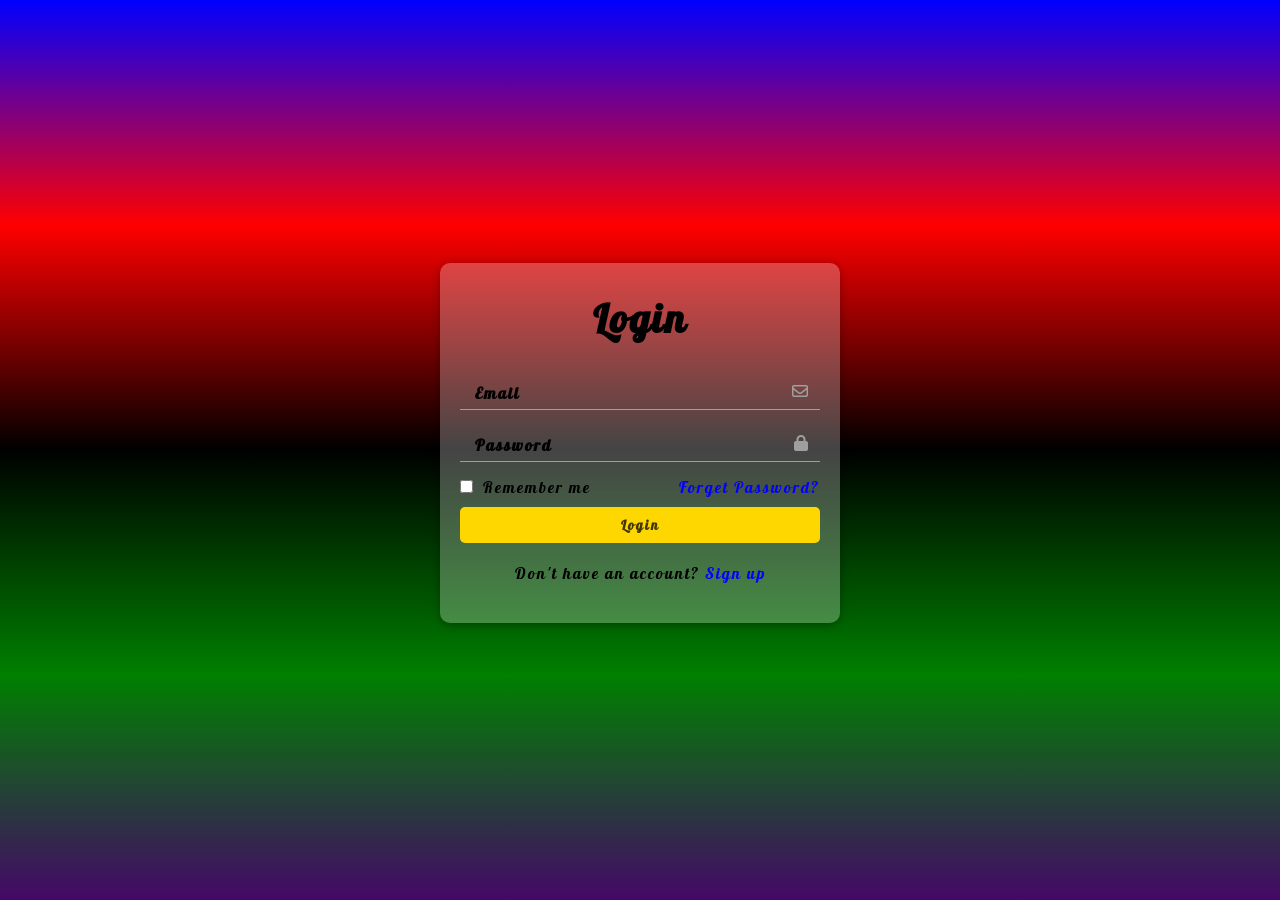
<file: index.html>
<!doctype html>
<html lang="en">
  <head>
    <meta charset="UTF-8" />
    <meta name="viewport" content="width=device-width, initial-scale=1.0" />
    <link
      rel="shortcut icon"
      href="https://assets.streamlinehq.com/image/private/w_300,h_300,ar_1/f_auto/v1/icons/ui-actions/login-ea083uwet2vpu5dyewv19k.png/login-7jy93lp4yahwdnjciib2.png?_a=DATAiZAAZAA0"
      type="image/x-icon"
    />
    <link rel="stylesheet" href="./CSS/Login.css" />
    <link
      rel="stylesheet"
      href="https://cdnjs.cloudflare.com/ajax/libs/font-awesome/6.4.0/css/all.min.css"
    />
    <title>Login Page</title>
  </head>
  <body>
    <div class="container">
      <form>
        <h1>Login</h1>
        <div>
          <input type="email" id="email" placeholder="." name="Email" required />
          <label for="email">Email</label>
          <i class="fa-regular fa-envelope"></i>
        </div>

        <div>
          <input type="password" id="password" placeholder="." name="password" required />
          <label for="password">Password</label>
          <i class="fa-solid fa-lock"></i>
        </div>

        <div class="remember">
          <label for="checkbox-remember">
            <input type="checkbox" name="remember" id="checkbox-remember" />
            Remember me</label
          >
          <a href="#">Forget Password?</a>
        </div>
        <button type="submit">Login</button>
        <p>Don't have an account? <a href="#">Sign up</a></p>
      </form>
    </div>
  </body>
</html>
</file>
<file: CSS/Login.css>
@import url('https://fonts.googleapis.com/css2?family=Lobster&display=swap');
@import url('https://fonts.googleapis.com/css2?family=Bitcount+Ink:wght@100..900&family=Lobster&display=swap');
* {
    margin: 0;
    padding: 0;
    box-sizing: border-box;
    font-family: "Lobster", sans-serif;
    letter-spacing: 2px;
}

body {
    background-image: url(https://png.pngtree.com/thumb_back/fh260/background/20240103/pngtree-vivid-abstract-texture-a-burst-of-colorful-background-image_13892083.png) ,linear-gradient( to bottom , blue , red , black , green , rgb(69, 8, 104));
    background-size: cover;
    display: flex;
    justify-content: center;
    align-items: center;
    min-height: 100vh;
}

.container {
    background-color: #ffffff44;
    border-radius: 10px;
    box-shadow: 0 2px 10px rgba(0, 0, 0, 0.3);
    width: 400px;
    max-width: 100%;
    overflow: hidden;
}

h1 {
    /* font-family: "Bitcount Ink", sans-serif;
    text-shadow: rgb(0, 0, 0) 2px 2px 4px; */
    background-color: transparent;
    color: black;
    padding: 10px 0;
    text-align: center;
    margin-bottom: 20px;
    border-radius: 10px;
    font-size: 40px;
}

form {
    padding: 20px;
}
div {
    margin-bottom: 15px;
    position: relative;
}

input[type="email"],
input[type="password"] {
    width: 100%;
    padding: 10px;
    border: none;
    border-bottom: 1px solid #a09f9f;
    background: transparent;
}

input[type="email"] + label,
input[type="password"] + label {

    position: absolute;
    top: 20px;
    left: 10px;
    transform: translateY(-50%);
    transition: all 0.3s ease;
    font-weight: bolder;
    background-color: transparent;
    padding: 0 5px;
}

input[type="email"]:focus + label,
input[type="password"]:focus + label {

    display: block;
    transform: translateY(-100%);
    font-size: 0.9em;
    font-weight: bold;
    position: absolute;
    top: 10px;
    left: 6px;
    padding: 0 5px;
}

input[type="email"]::placeholder, 
input[type="password"]::placeholder {
    color: transparent;
}

input[type="email"]:not(:placeholder-shown) +label,
input[type="password"]:not(:placeholder-shown) +label {
    display: block;
    transform: translateY(-100%);
    font-size: 0.9em;
    font-weight: bold;
    position: absolute;
    top: 10px;
    left: 6px;
    padding: 0 5px;
}

input[type="email"]:focus,
input[type="password"]:focus{
    width: 100%;
    padding: 15px;
    padding-bottom: 6px;
    outline: none;
    border: none;
    border-bottom: 2px solid black;
}

.remember {
    display: flex;
    justify-content: space-between;
    margin: 10px 0 ;
}

button[type="submit"] {
    background-color: #FFD700;
    color: rgb(66, 55, 3);
    padding: 10px 20px;
    border: none;
    border-radius: 5px;
    cursor: pointer;
    width: 100%;
    font-weight: bold;
}

p {
    text-align: center;
    margin: 20px 0;
}

a {
    color: blue;
    text-decoration: none;
}

a:hover {
    text-decoration: underline;
}

input[type="checkbox"] {
    margin-right: 5px;
}

i {
    position: absolute;
    top: 50%;
    right: 10px;
    transform: translateY(-50%);
    color: #a09f9f;
}
</file>
